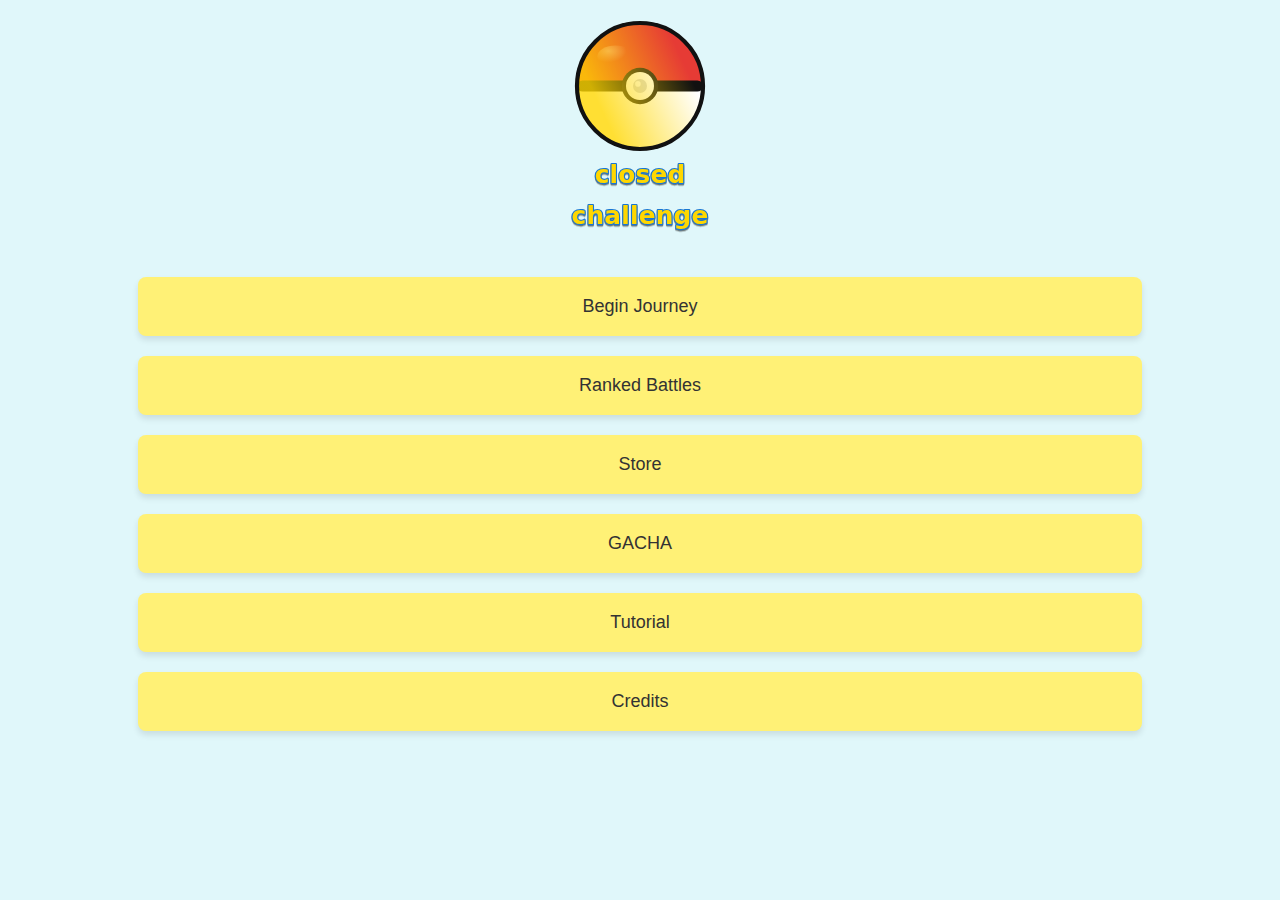
<file: index.html>
<!DOCTYPE html>
<html lang="en">
<head>
  <meta charset="UTF-8">
  <meta name="viewport" content="width=device-width, initial-scale=1">
  <title>Closed Challenge</title>

  <!-- Bootstrap -->
  <link href="https://cdn.jsdelivr.net/npm/bootstrap@5.3.3/dist/css/bootstrap.min.css" rel="stylesheet">

  <!-- Custom CSS -->
  <link rel="stylesheet" href="style.css">
</head>
<body>

  <!-- Logo -->
  <div class="text-center my-3">
    <svg width="140" height="140" viewBox="0 0 200 200" xmlns="http://www.w3.org/2000/svg" role="img" aria-labelledby="title desc">
      <title id="title">Pokébola com brilho dourado animado</title>
      <desc id="desc">Pokébola com um brilho dourado diagonal passando continuamente sobre ela, fundo transparente.</desc>

      <!-- Definições -->
      <defs>
        <!-- Contorno da bola para clip -->
        <clipPath id="clipBall">
          <circle cx="100" cy="100" r="90"/>
        </clipPath>

        <!-- Sombra suave da bola -->
        <radialGradient id="shade" cx="50%" cy="40%">
          <stop offset="0%"  stop-color="#ffffff" stop-opacity="0.08"/>
          <stop offset="70%" stop-color="#000000" stop-opacity="0.0"/>
          <stop offset="100%" stop-color="#000000" stop-opacity="0.15"/>
        </radialGradient>

        <!-- Gradiente do brilho dourado -->
        <linearGradient id="shineGrad" x1="0" y1="0" x2="1" y2="0">
          <stop offset="0%"   stop-color="gold" stop-opacity="0"/>
          <stop offset="45%"  stop-color="gold" stop-opacity="0.8"/>
          <stop offset="55%"  stop-color="gold" stop-opacity="0.8"/>
          <stop offset="100%" stop-color="gold" stop-opacity="0"/>
        </linearGradient>

        <!-- Leve brilho especular fixo -->
        <radialGradient id="spec" cx="30%" cy="25%">
          <stop offset="0%"  stop-color="white" stop-opacity="0.45"/>
          <stop offset="100%" stop-color="white" stop-opacity="0"/>
        </radialGradient>
      </defs>

      <!-- Grupo da Pokébola -->
      <g id="ball">
        <!-- Corpo -->
        <circle cx="100" cy="100" r="90" fill="url(#shade)"/>
        <!-- Metade superior -->
        <path d="M10,100 A90,90 0 0,1 190,100 L10,100Z" fill="#e63b35"/>
        <!-- Metade inferior -->
        <path d="M10,100 A90,90 0 0,0 190,100 L10,100Z" fill="#ffffff"/>

        <!-- Faixa central preta -->
        <rect x="10" y="92" width="180" height="16" rx="8" fill="#111"/>

        <!-- Botão central -->
        <circle cx="100" cy="100" r="26" fill="#1c1c1c"/>
        <circle cx="100" cy="100" r="20" fill="#ffffff"/>
        <circle cx="100" cy="100" r="10" fill="#d9d9d9"/>
        <circle cx="97" cy="97" r="4" fill="white" opacity="0.9"/>

        <!-- Brilho especular fixo -->
        <ellipse cx="65" cy="58" rx="26" ry="16" fill="url(#spec)"/>
      </g>

      <!-- Brilho móvel (clippado à bola) -->
      <g clip-path="url(#clipBall)">
        <!-- Retângulo largo com gradiente que atravessa a área -->
        <rect id="shine" x="-300" y="0" width="300" height="200"
              fill="url(#shineGrad)"
              transform="rotate(-25 100 100)">
          <animate attributeName="x" from="-300" to="300" dur="2.4s" repeatCount="indefinite"/>
        </rect>
      </g>

      <!-- Contorno da bola -->
      <circle cx="100" cy="100" r="90" fill="none" stroke="#111" stroke-width="6"/>
    </svg>

    <!-- Espaço opcional -->
    <div style="margin-top: -25px;"></div>

    <svg width="300" height="120" viewBox="0 0 800 300" xmlns="http://www.w3.org/2000/svg">
        <style>
          .stamp {
            font-family: "Impact", "Montserrat Alternates", "Poppins", "Arial Black", system-ui, sans-serif;
            font-size: 110px;
            font-weight: 900;
            letter-spacing: 1px;
            fill: #FFD700;
            stroke: #1976D2;
            stroke-width: 10px;
            paint-order: stroke fill;
            stroke-linejoin: round;
            text-anchor: middle;
            dominant-baseline: middle;
          }
          .shadow {
            filter: drop-shadow(0 6px 0 rgba(0,0,0,0.5));
          }
        </style>

        <defs>
          <filter id="impact">
            <feGaussianBlur stdDeviation="6">
              <animate attributeName="stdDeviation" values="6;1.2;0" keyTimes="0;0.7;1" dur="0.45s" fill="freeze"/>
            </feGaussianBlur>
          </filter>
        </defs>

        <g transform="translate(400,110) scale(0.6)">
          <g>
            <animateTransform attributeName="transform" type="rotate" values="-6;2;0" keyTimes="0;0.65;1" dur="0.45s" fill="freeze"/>
            <g>
              <animateTransform attributeName="transform" type="scale" values="0.82;1.06;1" keyTimes="0;0.7;1" dur="0.45s" fill="freeze"/>
              <text class="stamp shadow" filter="url(#impact)" opacity="0">closed
                <animate attributeName="opacity" values="0;1" dur="0.08s" begin="0s" fill="freeze"/>
              </text>
            </g>
          </g>
        </g>

        <g transform="translate(400,220) scale(0.6)">
          <g>
            <animateTransform attributeName="transform" type="rotate" values="5;-2;0" keyTimes="0;0.65;1" dur="0.45s" begin="0.20s" fill="freeze"/>
            <g>
              <animateTransform attributeName="transform" type="scale" values="0.82;1.06;1" keyTimes="0;0.7;1" dur="0.45s" begin="0.20s" fill="freeze"/>
              <text class="stamp shadow" filter="url(#impact)" opacity="0">challenge
                <animate attributeName="opacity" values="0;1" dur="0.08s" begin="0.20s" fill="freeze"/>
              </text>
            </g>
          </g>
        </g>
    </svg>

  </div>

  <!-- Menu -->
  <div class="container text-center">
    <div class="menu-btn btn" data-page="begin-journey">Begin Journey</div>
    <div class="menu-btn btn" data-page="ranked-battle">Ranked Battles</div>
    <div class="menu-btn btn" data-page="store">Store</div>
    <div class="menu-btn btn" data-page="gacha">GACHA</div>
    <div class="menu-btn btn" data-modal="tutorial">Tutorial</div>
    <div class="menu-btn btn" data-modal="credits">Credits</div>
  </div>

  <!-- Modal -->
  <div class="modal fade" id="infoModal" tabindex="-1" aria-labelledby="infoModalLabel" aria-hidden="true">
    <div class="modal-dialog modal-dialog-centered">
      <div class="modal-content">
        <div class="modal-header">
          <h5 class="modal-title" id="infoModalLabel">Info</h5>
          <button type="button" class="btn-close" data-bs-dismiss="modal"></button>
        </div>
        <div class="modal-body" id="infoModalBody">
          ...
        </div>
      </div>
    </div>
  </div>

  <!-- Scripts -->
  <script src="https://code.jquery.com/jquery-3.7.1.min.js"></script>
  <script src="https://cdn.jsdelivr.net/npm/bootstrap@5.3.3/dist/js/bootstrap.bundle.min.js"></script>
  <script src="script.js"></script>
</body>
</html>
</file>
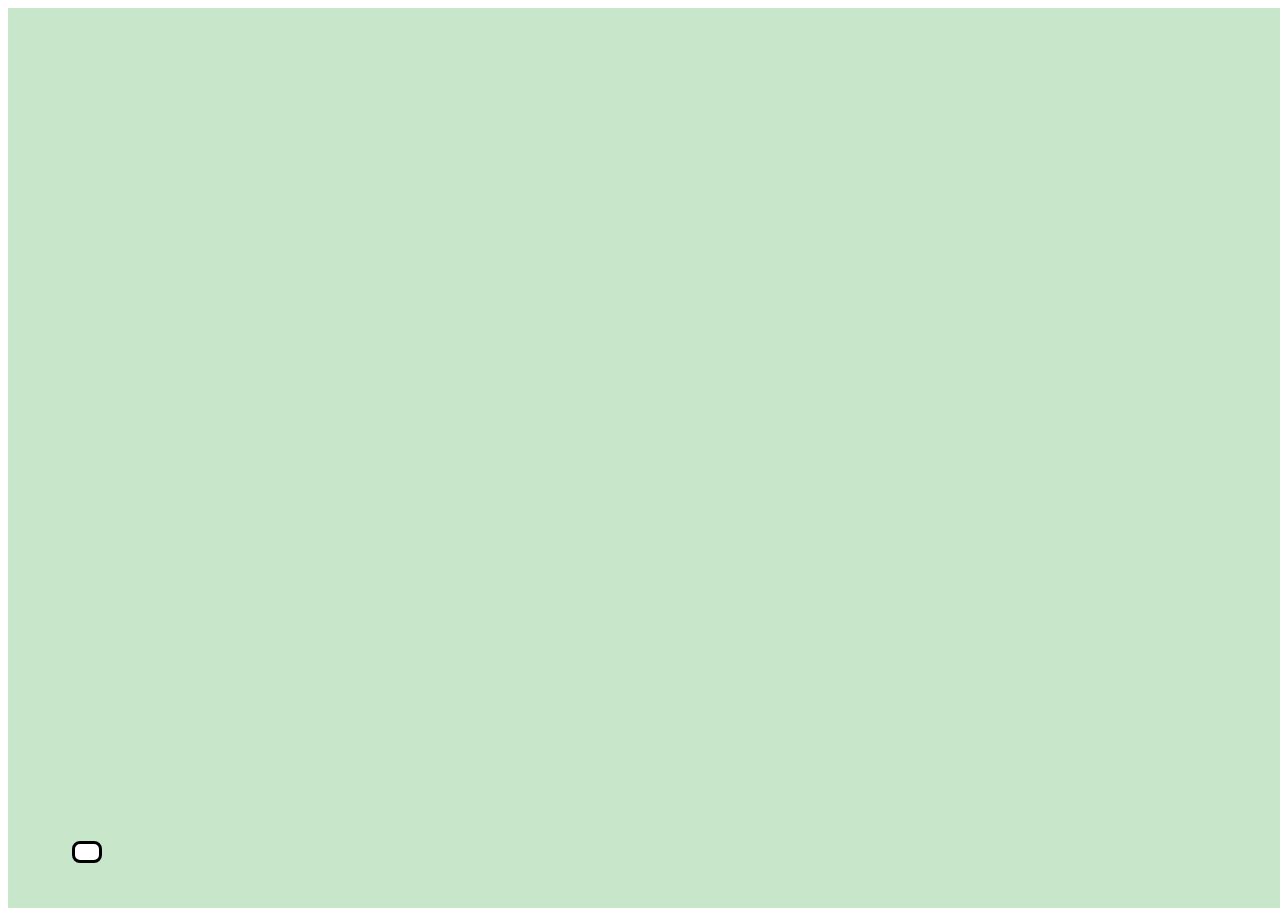
<file: config/battle/battle.html>
<!doctype html>
<html lang="pt-br">
<head>
  <meta charset="utf-8" />
  <meta name="viewport" content="width=device-width, initial-scale=1" />
  <title>Batalha Pokémon</title>
  <link rel="stylesheet" href="battle.css">
</head>
<body>

<div id="battle-screen">
  <!-- Container do Pokémon -->
  <div class="pokemon-container">
    <img id="pokemon-sprite" alt="Pokémon" />
  </div>

  <!-- HUD -->
  <div class="hud">
    <div class="pokemon-name" id="pokemon-name"></div>
  </div>
</div>

<script src="https://code.jquery.com/jquery-3.7.1.min.js"></script>
<script src="battle.js"></script>
</body>
</html>
</file>
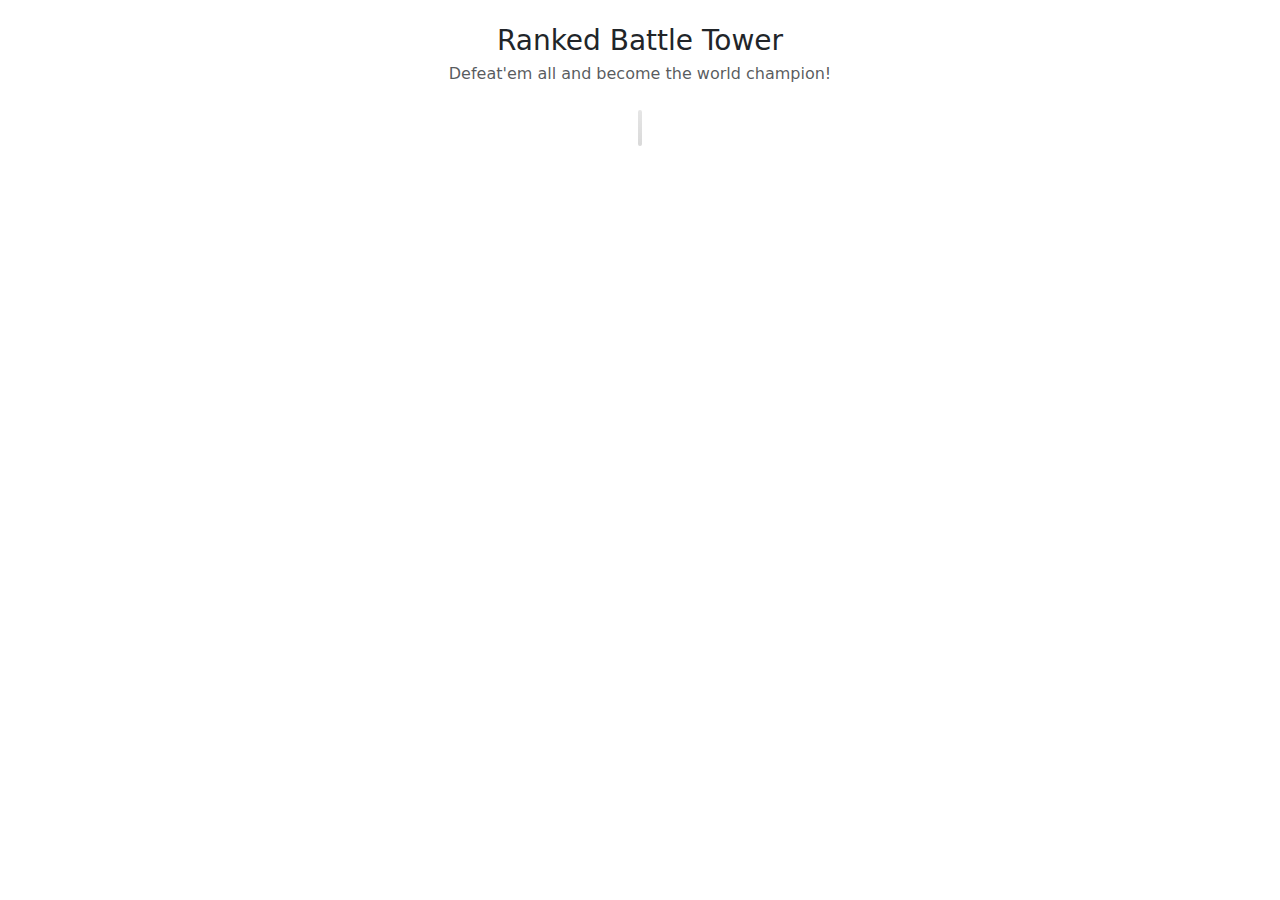
<file: config/ranked-battle/ranked-battle.html>
<!DOCTYPE html>
<html lang="pt-br">
<head>
  <meta charset="utf-8" />
  <meta name="viewport" content="width=device-width, initial-scale=1" />
  <title>Ranked Battle – Torre</title>

  <!-- Bootstrap CSS -->
  <link
    href="https://cdn.jsdelivr.net/npm/bootstrap@5.3.3/dist/css/bootstrap.min.css"
    rel="stylesheet"
    integrity="sha384-QWTKZyjpPEjISv5WaRU9OFeRpok6YctnYmDr5pNlyT2bRjXh0JMhjY6hW+ALEwIH"
    crossorigin="anonymous"
  />

  <!-- Seu CSS -->
  <link rel="stylesheet" href="./ranked-battle.css" />
</head>
<body>
  <div class="container py-4">
    <header class="mb-4 text-center">
      <h1 class="h3 mb-1">Ranked Battle Tower</h1>
      <p class="text-muted mb-0">Defeat'em all and become the world champion!</p>
      <small id="rankInfo" class="text-secondary d-block mt-1"></small>
    </header>

    <div id="tower" class="tower position-relative">
      <!-- os cards serão inseridos via JS -->
    </div>
  </div>

  <!-- Modal genérico para treinadores -->
    <div class="modal fade" id="trainerModal" tabindex="-1" aria-labelledby="trainerModalLabel" aria-hidden="true">
    <div class="modal-dialog modal-dialog-centered">
        <div class="modal-content">
        <div class="modal-header">
            <h1 class="modal-title fs-5" id="trainerModalLabel">Trainer</h1>
            <button type="button" class="btn-close" data-bs-dismiss="modal" aria-label="Close"></button>
        </div>
        <div class="modal-body">
            <!-- preenchido via JS -->
        </div>
        <div class="modal-footer">
            <!-- botões preenchidos via JS -->
        </div>
        </div>
    </div>
    </div>


  <!-- jQuery -->
  <script
    src="https://code.jquery.com/jquery-3.7.1.min.js"
    integrity="sha256-/JqT3SQfawRcv/BIHPThkBvs0OEvtFFmqPF/lYI/Cxo="
    crossorigin="anonymous"></script>

  <!-- Bootstrap JS (opcional, para tooltips, etc.) -->
  <script
    src="https://cdn.jsdelivr.net/npm/bootstrap@5.3.3/dist/js/bootstrap.bundle.min.js"
    integrity="sha384-YvpcrYf0tY3lHB60NNkmXc5s9fDVZLESaAA55NDzOxhy9GkcIdslK1eN7N6jIeHz"
    crossorigin="anonymous"></script>

  <!-- Seu JS -->
  <script src="./ranked-battle.js"></script>
</body>
</html>
</file>
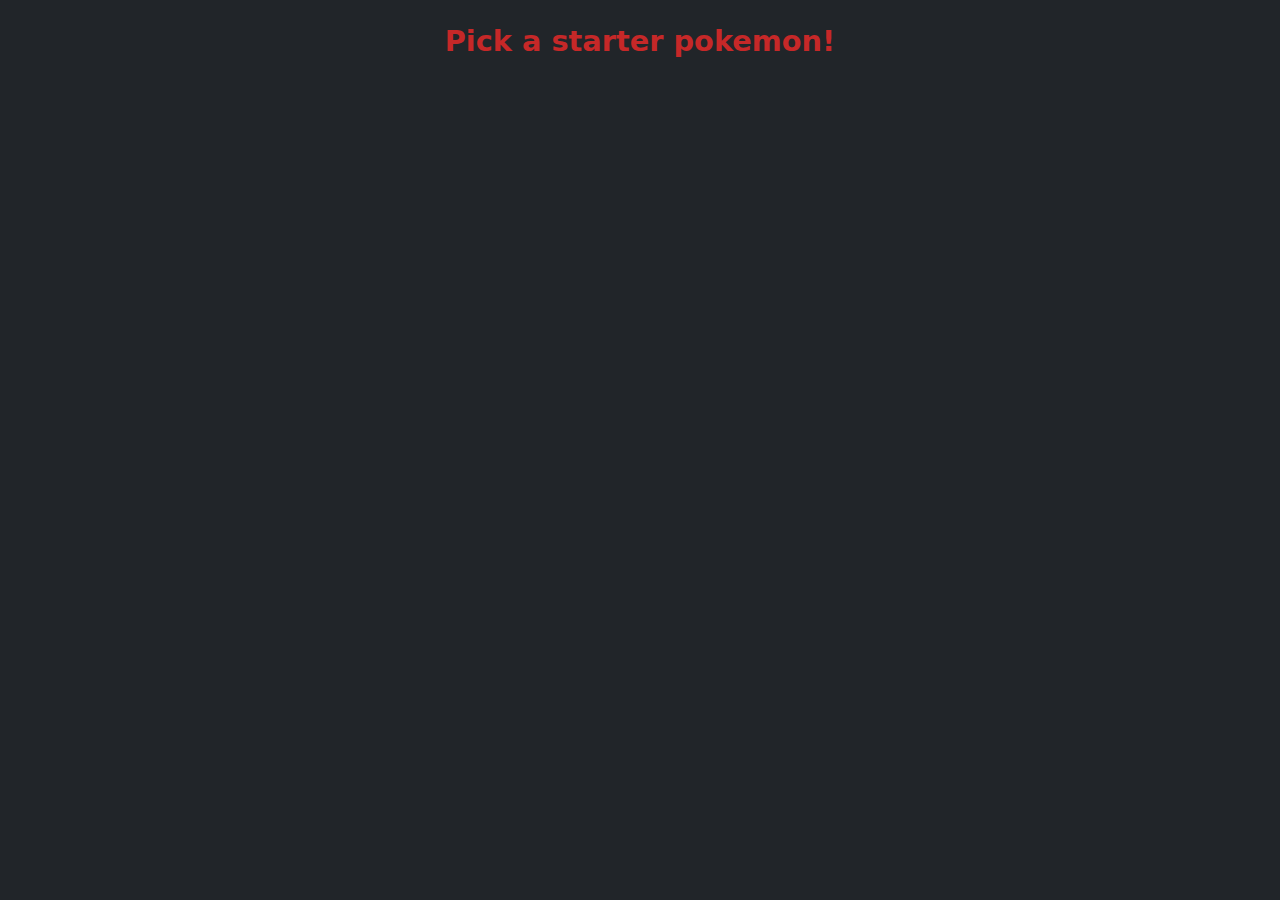
<file: pages/choose-starter/choose-starter.html>
<!DOCTYPE html>
<html lang="pt-br">
<head>
    <meta charset="UTF-8">
    <meta name="viewport" content="width=device-width, initial-scale=1.0">
    <title>Choose Starter</title>
    <link rel="stylesheet" href="https://cdn.jsdelivr.net/npm/bootstrap@5.3.0/dist/css/bootstrap.min.css">
    <link rel="stylesheet" href="choose-starter.css">
</head>
<body class="bg-dark text-light">

    <div class="container py-4">
        <h1 class="text-center mb-4">Pick a starter pokemon!</h1>
        <div id="starters-container" class="row g-3 justify-content-center"></div>
    </div>

    <!-- Modal Detalhes -->
    <div class="modal fade" id="starterModal" tabindex="-1">
      <div class="modal-dialog modal-dialog-centered">
        <div class="modal-content bg-dark text-light">
          <div class="modal-header">
            <h5 class="modal-title" id="starterName"></h5>
            <button type="button" class="btn-close btn-close-white" data-bs-dismiss="modal"></button>
          </div>
          <div class="modal-body text-center">
            <img id="starterImage" class="img-fluid mb-3" alt="Starter Image">
            <p id="starterDescription"></p>
            <p><strong>Type:</strong> <span id="starterType"></span></p>
            <p><strong>Level:</strong> <span id="starterLevel"></span></p>
            <p><strong>Evolves at:</strong> <span id="starterEvolveLevel"></span></p>
            <p><strong>Region:</strong> <span id="starterRegion"></span></p>
          </div>
          <div class="modal-footer">
            <button id="chooseBtn" class="btn btn-success">Choose</button>
          </div>
        </div>
      </div>
    </div>

    <!-- Modal de sucesso -->
    <div class="modal fade" id="successModal" tabindex="-1">
      <div class="modal-dialog modal-dialog-centered">
        <div class="modal-content bg-success text-white text-center">
          <div class="modal-header border-0">
            <h5 class="modal-title w-100">Congratulations!</h5>
          </div>
          <div class="modal-body">
            <p id="successMessage"></p>
          </div>
          <div class="modal-footer border-0 justify-content-center">
            <button class="btn btn-light" id="goHomeBtn">Return</button>
          </div>
        </div>
      </div>
    </div>

    <!-- Modal de Itens -->
    <div class="modal fade" id="itemModal" tabindex="-1">
      <div class="modal-dialog modal-dialog-centered">
        <div class="modal-content bg-light text-dark">
          <div class="modal-header">
            <h5 class="modal-title">Choose your initial item</h5>
            <button type="button" class="btn-close" data-bs-dismiss="modal"></button>
          </div>
          <div class="modal-body">
            <form id="itemSelectionForm" class="d-flex flex-column gap-2">
              <!-- Radios serão inseridos aqui -->
            </form>
          </div>
          <div class="modal-footer">
            <button id="confirmItemBtn" class="btn btn-success">Confirm</button>
          </div>
        </div>
      </div>
    </div>



    <script src="https://code.jquery.com/jquery-3.6.0.min.js"></script>
    <script src="https://cdn.jsdelivr.net/npm/bootstrap@5.3.0/dist/js/bootstrap.bundle.min.js"></script>
    <script src="choose-starter.js"></script>
</body>
</html>
</file>
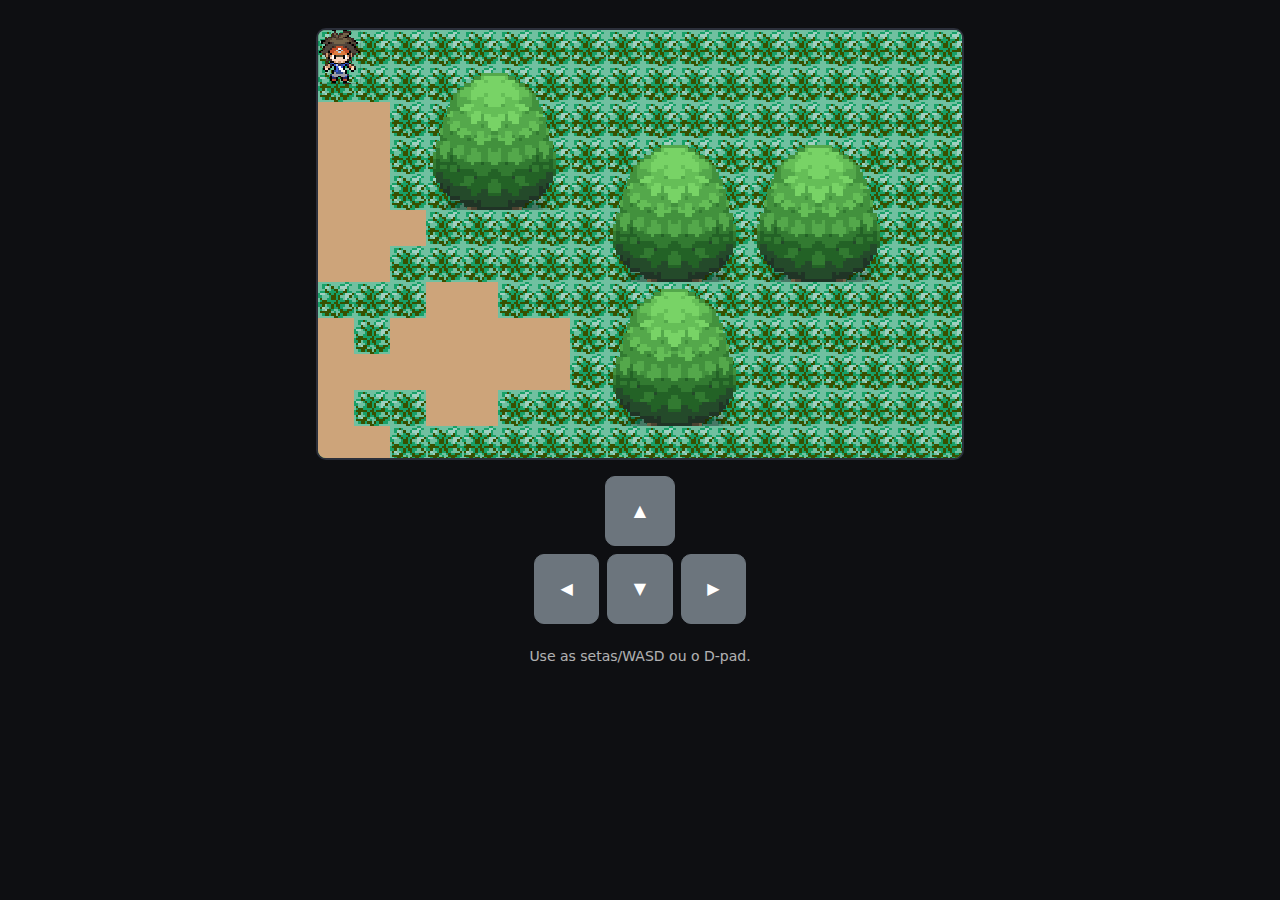
<file: config/map/route/route-view.html>
<!doctype html>
<html lang="pt-br">
<head>
  <meta charset="utf-8" />
  <meta name="viewport" content="width=device-width, initial-scale=1, viewport-fit=cover"/>
  <title>Mapa top-down com colisão</title>

  <!-- Bootstrap + jQuery (CDN) -->
  <link href="https://cdn.jsdelivr.net/npm/bootstrap@5.3.3/dist/css/bootstrap.min.css" rel="stylesheet">
  <script src="https://code.jquery.com/jquery-3.7.1.min.js"></script>

  <!-- Seu CSS -->
  <link rel="stylesheet" href="route-style.css">
</head>
<body>

<div class="container py-3 game-wrap">
  <div id="game">
    <div class="grid" id="ground"></div>
    <div class="trees-layer" id="trees"></div>
    <div id="player" aria-label="player"></div>
  </div>

  <!-- D-pad -->
  <div class="dpad">
    <div class="d-flex justify-content-center">
      <button class="btn btn-secondary m-1 dir" data-dir="up">▲</button>
    </div>
    <div class="d-flex justify-content-center">
      <button class="btn btn-secondary m-1 dir" data-dir="left">◀</button>
      <button class="btn btn-secondary m-1 dir" data-dir="down">▼</button>
      <button class="btn btn-secondary m-1 dir" data-dir="right">▶</button>
    </div>
  </div>

  <p class="text-center small opacity-75">
    Use as setas/WASD ou o D-pad.
  </p>
</div>

<!-- Seu JS -->
<script src="route-controller.js"></script>
</body>
</html>
</file>
<file: style.css>
body {
  background-color: #e0f7fa; /* Azul clarinho */
  font-family: 'Segoe UI', sans-serif;
}

.logo {
  max-width: 80%;
  height: auto;
}

.menu-btn {
  background-color: #fff176; /* Amarelo claro */
  color: #333;
  padding: 15px;
  margin: 10px auto;
  width: 90%;
  box-shadow: 0 4px 6px rgba(0, 0, 0, 0.1);
  border-radius: 8px;
  font-size: 18px;
  transition: all 0.3s ease;
}

.menu-btn:hover {
  background-color: #fff59d;
  transform: translateY(-2px);
  box-shadow: 0 6px 12px rgba(0, 0, 0, 0.15);
}
</file>
<file: config/battle/battle.css>
/* Fundo verde clarinho */
#battle-screen {
  background-color: #c8e6c9;
  width: 100vw;
  height: 100vh;
  overflow: hidden;
  position: relative;
  font-family: 'Press Start 2P', monospace;
}

/* Container do Pokémon */
.pokemon-container {
  position: absolute;
  bottom: 20%;
  left: -200px; /* começa fora da tela */
  animation: slideIn 1s ease-out forwards;
}

@keyframes slideIn {
  0%   { left: -200px; opacity: 0; }
  60%  { opacity: 1; }
  100% { left: 20px; opacity: 1; }
}

#pokemon-sprite {
  width: 150px;
  image-rendering: pixelated;
}

/* HUD */
.hud {
  position: absolute;
  bottom: 5%;
  left: 5%;
  background: #fff;
  border: 3px solid #000;
  padding: 8px 12px;
  border-radius: 8px;
}

.pokemon-name {
  font-size: 14px;
  font-weight: bold;
}
</file>
<file: config/ranked-battle/ranked-battle.css>
/* ===========================
   RANKED BATTLE – ESTILOS
   =========================== */

/* Container da torre com um “eixo” central */
.tower {
  max-width: 520px;
  margin: 0 auto;
  padding: 12px 0 24px;
  position: relative;
}

.tower::before {
  content: "";
  position: absolute;
  left: 50%;
  top: 0;
  width: 4px;
  height: 100%;
  transform: translateX(-50%);
  background: linear-gradient(180deg, rgba(0,0,0,0.1), rgba(0,0,0,0.15));
  border-radius: 2px;
}

/* “Degrau” da torre (card do treinador) */
.trainer-step {
  position: relative;
  display: flex;
  align-items: center;
  gap: 12px;
  padding: 10px 14px;
  margin: 14px 0;
  background: #ffffff; /* base (sobrescrita pelas categorias) */
  border: 1px solid rgba(0,0,0,0.08);
  border-radius: 10px;
  box-shadow: 0 2px 8px rgba(0,0,0,.05);
  transition: transform .08s ease, box-shadow .08s ease, border-color .08s ease;
  cursor: pointer;
}

.trainer-step:active {
  transform: translateY(1px);
}

/* Rank à esquerda */
.trainer-step .rank-badge {
  min-width: 42px;
  height: 42px;
  border-radius: 50%;
  display: grid;
  place-items: center;
  font-weight: 700;
  border: 2px solid rgba(0,0,0,0.08);
  background: #f7f7f7;
}

/* Imagem do treinador */
.trainer-step .trainer-img-wrap {
  width: 72px;
  height: 72px;
  flex: 0 0 72px;
  border-radius: 8px;
  overflow: hidden;
  display: grid;
  place-items: center;
  background: #fafafa;
  border: 1px solid rgba(0,0,0,.06);
}

.trainer-step img {
  max-width: 72px;
  max-height: 72px;
}

/* Nome/Região/Infos */
.trainer-meta {
  display: flex;
  flex-direction: column;
  min-width: 0;
}

.trainer-name {
  font-weight: 700;
  line-height: 1.1;
}

.trainer-region {
  font-size: 0.8rem;
  color: #6c757d;
}

/* Linha ligando ao eixo */
.trainer-step::before {
  content: "";
  position: absolute;
  left: 50%;
  top: -14px;
  transform: translateX(-50%);
  width: 2px;
  height: 14px;
  background: rgba(0,0,0,0.1);
}

.trainer-step:first-child::before {
  display: none;
}

/* Texto truncado quando necessário */
.truncate {
  white-space: nowrap;
  overflow: hidden;
  text-overflow: ellipsis;
}

/* ===========================
   SILHUETA / ESTADOS
   =========================== */

/* Só FUTUROS ficam em silhueta (passados coloridos normalmente) */
.silhouette {
  filter: saturate(0.2);
}
.silhouette img {
  filter: brightness(0) contrast(100%) !important;
}

/* Destaque para o atual */
.current {
  border-color: #0d6efd33;
  box-shadow: 0 4px 14px rgba(13,110,253,.15);
}
.current .rank-badge {
  border-color: #0d6efd55;
  background: #e7f1ff;
}

/* ===========================
   CATEGORIAS DE TREINADOR
   (aplicadas via .cat-<category>)
   =========================== */

/* common: fundo branco com leve textura */
.cat-common {
  background:
    radial-gradient(1200px 1200px at 100% -20%, rgba(0,0,0,.03), transparent 40%),
    #ffffff;
}

/* gym_leader: fundo vermelho */
.cat-gym_leader {
  background:
    linear-gradient(135deg, rgba(220,53,69,.08), transparent 40%),
    #ffe9ec;
  border-color: rgba(220,53,69,.25);
}

/* elite: fundo laranja */
.cat-elite {
  background:
    linear-gradient(135deg, rgba(255,159,64,.12), transparent 40%),
    #fff3e8;
  border-color: rgba(255,159,64,.3);
}

/* champion: fundo azul */
.cat-champion {
  background:
    linear-gradient(135deg, rgba(13,110,253,.10), transparent 40%),
    #eaf2ff;
  border-color: rgba(13,110,253,.28);
}

/* special: fundo “colorido” com gradiente suave */
.cat-special {
  background:
    linear-gradient(135deg, rgba(255, 99, 132, .12), rgba(54, 162, 235, .12) 45%, rgba(255, 206, 86, .12)),
    #faf7ff;
  border-color: rgba(111, 66, 193, .25);
}

/* ===========================
   POKÉBOLAS E GALERIA DO MODAL
   =========================== */

.pokeballs {
  display: flex;
  gap: 6px;
  align-items: center;
  flex-wrap: wrap;
  margin-top: 4px;
}

.pokeballs svg {
  width: 18px;
  height: 18px;
  display: block;
}

/* Galeria de pokémon (modal dos já vencidos) */
.pokemon-gallery {
  display: flex;
  gap: 10px;
  flex-wrap: wrap;
  margin-top: 8px;
}

.pokemon-gallery .poke {
  width: 54px;
  height: 54px;
  border-radius: 8px;
  border: 1px solid rgba(0,0,0,.08);
  display: grid;
  place-items: center;
  overflow: hidden;
  background: #fafafa;
}

.pokemon-gallery .poke img {
  max-width: 54px;
  max-height: 54px;
}
</file>
<file: pages/choose-starter/choose-starter.css>
body {
    background-color: #ffebee; /* vermelho clarinho */
    color: #212121;
}

h1 {
    font-size: 1.8rem;
    font-weight: bold;
    color: #c62828;
}

.card {
    background-color: #fff;
    border: none;
    border-radius: 12px;
    transition: transform 0.2s ease, box-shadow 0.2s ease;
    box-shadow: 0 2px 10px rgba(0, 0, 0, 0.1);
    height: 100%;
    display: flex;
    flex-direction: column;
    justify-content: space-between;
}

.card:hover {
    transform: translateY(-5px);
    box-shadow: 0px 8px 20px rgba(0, 0, 0, 0.2);
}

.card img {
    max-height: 120px;
    object-fit: contain;
    margin-bottom: 10px;
}

.card-title {
    font-size: 1rem;
    font-weight: bold;
    color: #c62828;
    word-break: break-word;
    white-space: normal;
}

.card-body {
    padding: 0.75rem;
}

.btn-primary {
    background-color: #c62828;
    border-color: #c62828;
}

.btn-primary:hover {
    background-color: #b71c1c;
    border-color: #b71c1c;
}

@media (max-width: 576px) {
    .card-title {
        font-size: 0.95rem;
    }
    h1 {
        font-size: 1.5rem;
    }
}
</file>
<file: config/map/route/route-style.css>
:root{
  --tile: 36px;        /* tamanho do tile */
  --cols: 18;          /* largura do mapa em tiles */
  --rows: 12;          /* altura do mapa em tiles */
  --speed-ms: 120;     /* duração da animação por passo */
}

@media (max-width: 380px){
  :root{ --tile: 30px; }
}

body{ background:#0e0f12; color:#e8e8e8; }

.game-wrap{
  touch-action: manipulation;
}

/* área do jogo */
#game{
  position: relative;
  width: calc(var(--cols) * var(--tile));
  height: calc(var(--rows) * var(--tile));
  margin: 12px auto;
  image-rendering: pixelated;
  overflow: hidden;
  border: 2px solid #2b2f3a;
  border-radius: 10px;
  background: #6dbd6d; /* fallback */
}

/* camada de tiles do chão */
.grid{
  position:absolute; inset:0;
  display:grid;
  grid-template-columns: repeat(var(--cols), 1fr);
  grid-template-rows: repeat(var(--rows), 1fr);
}
.tile{
  width: var(--tile);
  height: var(--tile);
  background-size: cover;
}

/* GRAMA (1x1, sem colisão) */
.tile.grass{
  /* Ex.: background-image:url('sprites/grass.png'); */
  /* background: #76c76e; */
  background-image:url('assets-route/grass.png');
}

/* CAMINHO (1x1, sem colisão) */
.tile.path{
  /* Ex.: background-image:url('sprites/path.png'); */
  background: #cda47a;            /* marrom clarinho */
  box-shadow: inset 0 0 0 1px rgba(0,0,0,0);
}

/* camada de árvores (objetos 4x4, com colisão) */
.trees-layer{
  position:absolute; inset:0;
  pointer-events:none;
}
.tree{
  position:absolute;
  width: calc(var(--tile) * 4);
  height: calc(var(--tile) * 4);
  /* Ex.: background-image:url('sprites/tree.png'); */
  background-image:url('assets-route/tree.png');
  /* background: #2c6e49; */
  background-size: cover;
  image-rendering: pixelated;
}

/* jogador */
/* #player{
  position:absolute;
  width: calc(var(--tile) * 1.2);
  height: calc(var(--tile) * 1.5);
  left: 0; top: 0;
  transform: translate3d(0,0,0);
  transition: transform var(--speed-ms) linear;
  z-index: 5;
  background-image:url('./../../../assets/trainers/5/sprite-map.png');
  border: 1px solid rgba(0,0,0,.15);
  border-radius: 2px;
  image-rendering: pixelated;
} */
 /* jogador */
#player{
  position:absolute;
  width: calc(var(--tile) * 1.2);
  height: calc(var(--tile) * 1.5);
  left: 0; top: 0;
  transform: translate3d(0,0,0) scale(0.85); /* ↓ escala global */
  transform-origin: top left; /* mantém ancorado ao canto */
  transition: transform var(--speed-ms) linear;
  z-index: 5;

  background-image:url('./../../../assets/trainers/5/sprite-map.png');
  background-size: cover; /* garante que a imagem cubra o player */
  border: 1px solid rgba(0,0,0,.15);
  border-radius: 2px;
  image-rendering: pixelated;
}

/* Escala ainda menor para telas pequenas */
@media (max-width: 380px){
  #player{
    transform: translate3d(0,0,0) scale(0.7);
  }
}


/* D-pad mobile */
.dpad{
  user-select:none;
  width: 220px;
  margin: 8px auto 18px;
}
.dpad .btn{
  width: 70px; height: 70px;
  border-radius: 10px;
}
</file>
